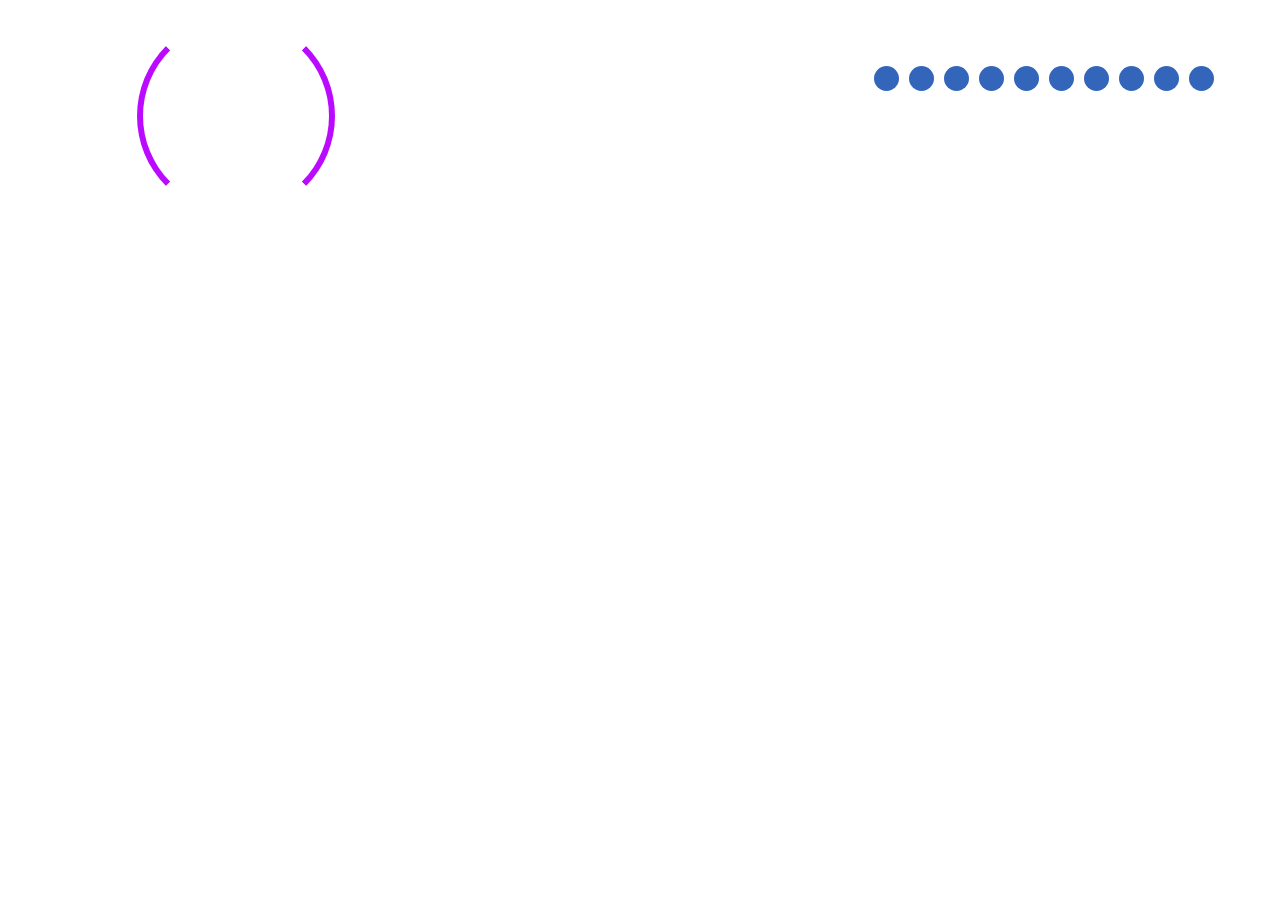
<file: index.html>
<!DOCTYPE html>
<html>

<head>
    <meta charset="UTF-8">
    <meta name="viewport" content="width=device-width, initial-scale=1.0">
    <meta http-equiv="X-UA-Compatible" content="ie=edge">
    <title>Preloaders</title>
    <style>
        body {
            text-align: center;
        }
        iframe{
            width: 400px;
            height: 300px;
        }
    </style>
</head>

<body>
    <iframe src="preloader.html"  frameborder="0" cellspacing="0"></iframe>
    <iframe src="preloader2.html" frameborder="0" cellspacing="0"></iframe>
    <iframe src="horizont_preloader.html" frameborder="0" cellspacing="0"></iframe>
</body>

</html>
</file>
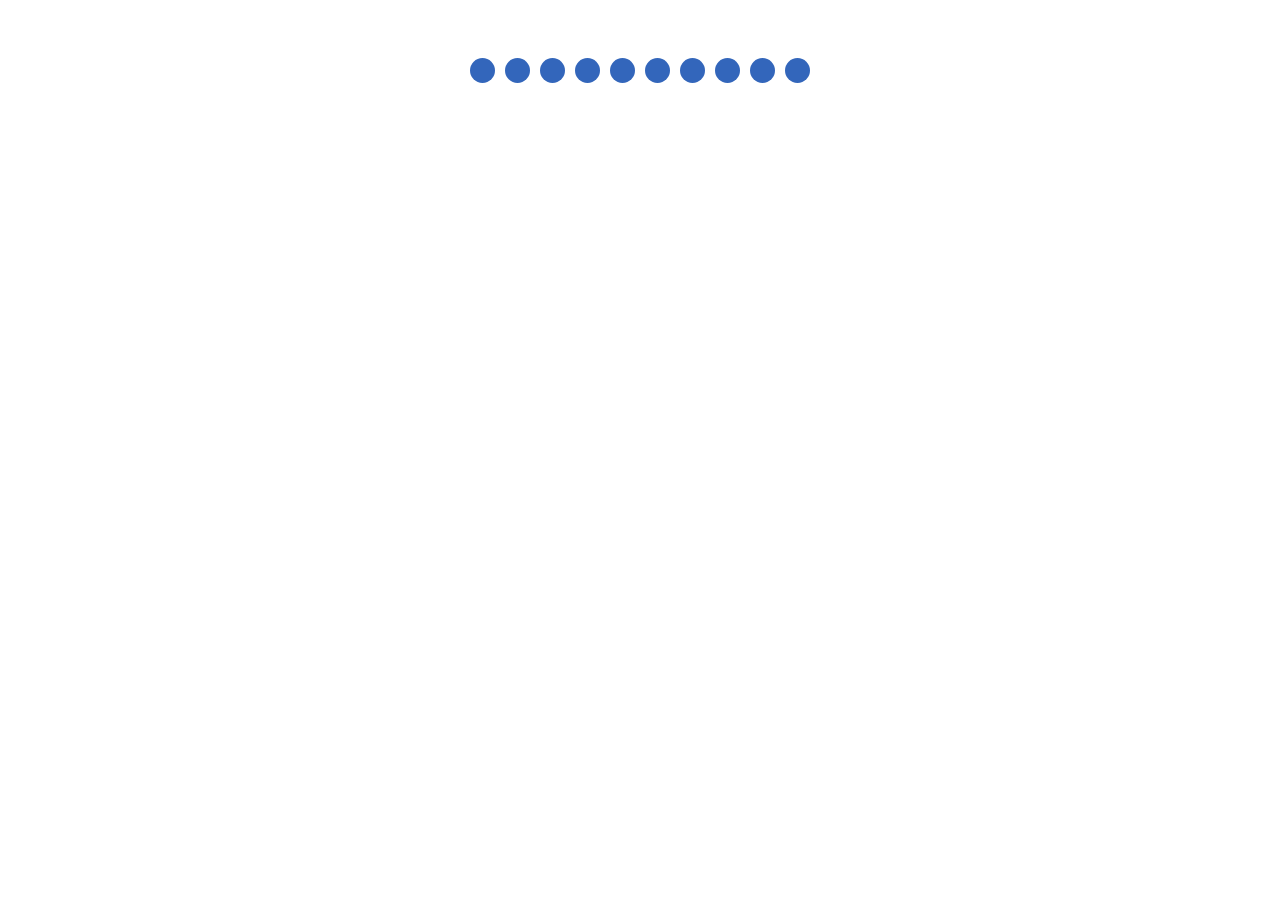
<file: horizont_preloader.html>
<!DOCTYPE html>
<html >
<head>
  <meta charset="UTF-8">
  <title>Quick Horizontal loading bar</title>
  
<!--   
  <link rel='stylesheet prefetch' href='https://fonts.googleapis.com/css?family=Ubuntu'>
<link rel='stylesheet prefetch' href='https://fonts.googleapis.com/icon?family=Material+Icons'> -->

      <link rel="stylesheet" href="horizont_preloader.css">

  
</head>

<body>
  
<div class="container">
  <div class="bubbles">
    <div class="bubble">
      <div class="circle"></div>
    </div>
    <div class="bubble">
      <div class="circle"></div>
    </div>
    <div class="bubble">
      <div class="circle"></div>
    </div>
    <div class="bubble">
      <div class="circle"></div>
    </div>
    <div class="bubble">
      <div class="circle"></div>
    </div>
    <div class="bubble">
      <div class="circle"></div>
    </div>
    <div class="bubble">
      <div class="circle"></div>
    </div>
    <div class="bubble">
      <div class="circle"></div>
    </div>
    <div class="bubble">
      <div class="circle"></div>
    </div>
    <div class="bubble">
      <div class="circle"></div>
    </div>
  </div>
</div>
  
  
</body>
</html>
</file>
<file: horizont_preloader.css>
/* html, body {
  padding: 0px;
  margin: 0px;
  background: #222;
  font-family: 'Ubuntu', sans-serif;
  color: #FFF;
} */

.container {
  max-width: 100%;
  min-height: 200px;
  /* margin: 100px auto;
  text-align: center; */
  display: flex;
  justify-content: center;
}

.bubbles {
  margin-top: 50px;
  /* position: relative; */
  display: flex;
  justify-content: space-between;
}

.bubble {
  display: inline-block;
  padding: 0px 5px;
}
.bubble:nth-of-type(1) .circle {
  animation-delay: 0.1s;
}
.bubble:nth-of-type(2) .circle {
  animation-delay: 0.2s;
}
.bubble:nth-of-type(3) .circle {
  animation-delay: 0.3s;
}
.bubble:nth-of-type(4) .circle {
  animation-delay: 0.4s;
}
.bubble:nth-of-type(5) .circle {
  animation-delay: 0.5s;
}
.bubble:nth-of-type(6) .circle {
  animation-delay: 0.6s;
}
.bubble:nth-of-type(7) .circle {
  animation-delay: 0.7s;
}
.bubble:nth-of-type(8) .circle {
  animation-delay: 0.8s;
}
.bubble:nth-of-type(9) .circle {
  animation-delay: 0.9s;
}
.bubble:nth-of-type(10) .circle {
  animation-delay: 1s;
}

.bubble .circle {
  width: 25px;
  height: 25px;
  border-radius: 50%;
  background: #36b;
  animation: pulse 1.5s infinite;
  /* animation-timing-function: ease-in; */
  /* box-shadow: 0px 0px 8px rgba(0, 0, 0, 0.5); */
}

@keyframes pulse {
  0% {
    transform: scale(1);
  }
  50% {
    transform: scale(0.2);
    opacity: 0.75;
  }
  100% {
    transform: scale(1);
  }
}
</file>
